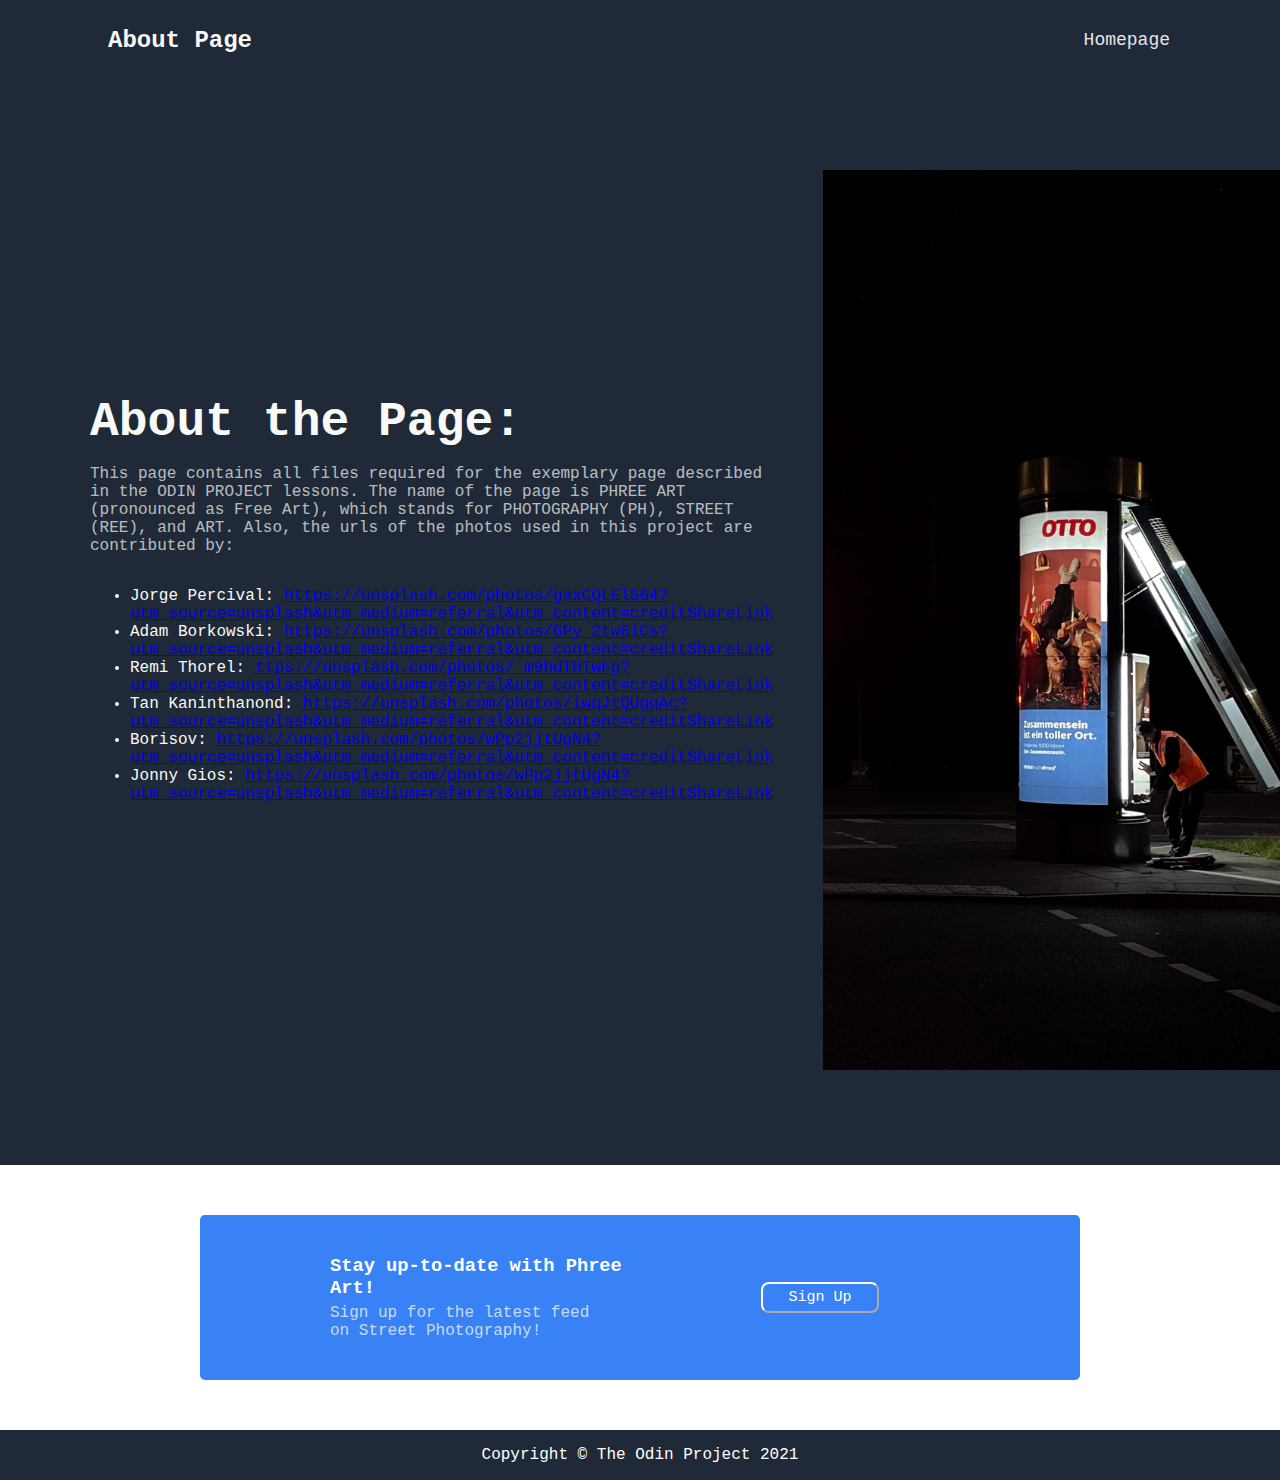
<file: about.html>
<!DOCTYPE html>
<html>
    <head>
        <title>
            About Page | Phree Art
        </title>
        <meta charset="UTF-8">
        <link rel="stylesheet" href="about.css"/>
    </head>

    <body>
        <div class="content">

            <nav class="navbar">
                <div class="header">
                    <b id="header">
                        About Page
                    </b>
                </div>

                <div class="navlist">
                    <a href="index.html">
                        Homepage
                    </a>
                </div>
            </nav>

            <div class="hero">
                <div class="hero-sub">
                    <h1>
                        About the Page:
                    </h1>

                    <p>
                        This page contains all files required for the exemplary page described in the ODIN PROJECT lessons.
                        The name of the page is PHREE ART (pronounced as Free Art), which stands for PHOTOGRAPHY (PH), STREET (REE), and ART.
                        Also, the urls of the photos used in this project are contributed by:

                        <ul>
                            <li>
                                Jorge Percival:
                                <a href="https://unsplash.com/photos/gaxCQLElS64?utm_source=unsplash&utm_medium=referral&utm_content=creditShareLink">
                                    https://unsplash.com/photos/gaxCQLElS64?utm_source=unsplash&utm_medium=referral&utm_content=creditShareLink
                                </a>
                            </li>

                            <li>
                                Adam Borkowski:
                                <a href="https://unsplash.com/photos/GPy_2tw61Cs?utm_source=unsplash&utm_medium=referral&utm_content=creditShareLink">
                                    https://unsplash.com/photos/GPy_2tw61Cs?utm_source=unsplash&utm_medium=referral&utm_content=creditShareLink
                                </a>
                            </li>

                            <li>
                                Remi Thorel:
                                <a href="https://unsplash.com/photos/_m9hdTHTwFg?utm_source=unsplash&utm_medium=referral&utm_content=creditShareLink">
                                    ttps://unsplash.com/photos/_m9hdTHTwFg?utm_source=unsplash&utm_medium=referral&utm_content=creditShareLink
                                </a>
                            </li>

                            <li>
                                Tan Kaninthanond:
                                <a href="https://unsplash.com/photos/iwqJtQUgqAc?utm_source=unsplash&utm_medium=referral&utm_content=creditShareLink">
                                    https://unsplash.com/photos/iwqJtQUgqAc?utm_source=unsplash&utm_medium=referral&utm_content=creditShareLink
                                </a>
                            </li>

                            <li>
                                Borisov:
                                <a href="https://unsplash.com/photos/wPp2jjtUgN4?utm_source=unsplash&utm_medium=referral&utm_content=creditShareLink">
                                    https://unsplash.com/photos/wPp2jjtUgN4?utm_source=unsplash&utm_medium=referral&utm_content=creditShareLink
                                </a>
                            </li>

                            <li>
                                Jonny Gios:
                                <a href="https://unsplash.com/photos/wPp2jjtUgN4?utm_source=unsplash&utm_medium=referral&utm_content=creditShareLink">
                                    https://unsplash.com/photos/wPp2jjtUgN4?utm_source=unsplash&utm_medium=referral&utm_content=creditShareLink
                                </a>
                            </li>
                        </ul>
                    </p>
                </div>

                <div class="hero-image">
                    <img src="images/anatolii-borisov-wPp2jjtUgN4-unsplash.jpg" alt="Phree Art">
                </div>
            </div>

            <div class="sign-up">
                <div class="text">
                    <h3>
                        Stay up-to-date with Phree Art!
                    </h3>

                    <p>
                        Sign up for the latest feed on Street Photography!
                    </p>
                </div>

                <div class="button">
                    <button type="button">
                        Sign Up
                    </button>
                </div>
            </div>

            <div class="footer">
                <p>
                    Copyright © The Odin Project 2021
                </p>
            </div>
        </div>
    </body>
</html>
</file>
<file: about.css>
/* body section */

body {
    background-color: #ffffff;
    padding: 0;
    margin: 0;
    text-align: center;
    font-family: 'Courier New', Courier, monospace;
}

.content {
    display: flex;
    flex-direction: column;
}

/* header section */

.header b {
    font-size: 24px;
    color: #f9faf8;
    font-family: 'Courier New', Courier, monospace;
    text-align: left;
    padding-left: 8px;
    display: flex;
}

/* nav section */

.navbar {
    display: flex;
    color: #f9faf8;
    background-color: #1f2937;
    padding: 20px 0px 20px 100px;
    align-items: center;
}

.navlist {
    display: flex;
    color: #f9faf8;
    background-color: #1f2937;
    margin-left: auto;
    padding: 0px 100px 0px 0px;
}

.navlist a {
    text-decoration: none;
    color: #e5e7eb;
    font-size: 18px;
    padding: 10px;
    font-family: 'Courier New', Courier, monospace;
}

/* hero section */

.hero {
    display: flex;
    color: #f9faf8;
    background-color: #1f2937;
    align-items: center;
    padding: 90px;
}

.hero-sub {
    flex-basis: 400px;
    display: flex;
    flex-direction: column;
    text-align: left;
    margin-right: 50px;
}

.hero-sub p {
    font-family: 'Courier New', Courier, monospace;
    opacity: 0.7;
}

h1 {
    font-size: 48px;
    font-weight: bolder;
    color: #f9faf8;
    margin: 0;
    font-family: 'Courier New', Courier, monospace;
}

.hero-image img {
    height: 900px;
    width: 800px;
}

/* sign up section */

.sign-up {
    background-color: #3882f6;
    margin: 50px 200px;
    padding: 10px 80px;
    display: flex;
    align-items: center;
    border-radius: 5px;
    border-color: none;
}

.text {
    flex: 1;
    text-align: left;
}

.text p {
    color: #fff;
    opacity: 0.7;
    margin: 5px 30px 30px 50px;
}

h3 {
    color: #fff;
    font-family: 'Courier New', Courier, monospace;
    padding: 0;
    margin: 30px 0px 0px 50px;
}

/* button section */

.button {
    flex: 1;
}

.button button {
    color: #fff;
    font-family: 'Courier New', Courier, monospace;
    border-color: #fff;
    border-radius: 8px;
    background-color: #3882f6;
    padding: 5px 25px;
    font-size: 15px;
}

/* footer */

.footer {
    background-color: #1f2937;
    color: #fff;
    font-family: 'Courier New', Courier, monospace;
}
</file>
